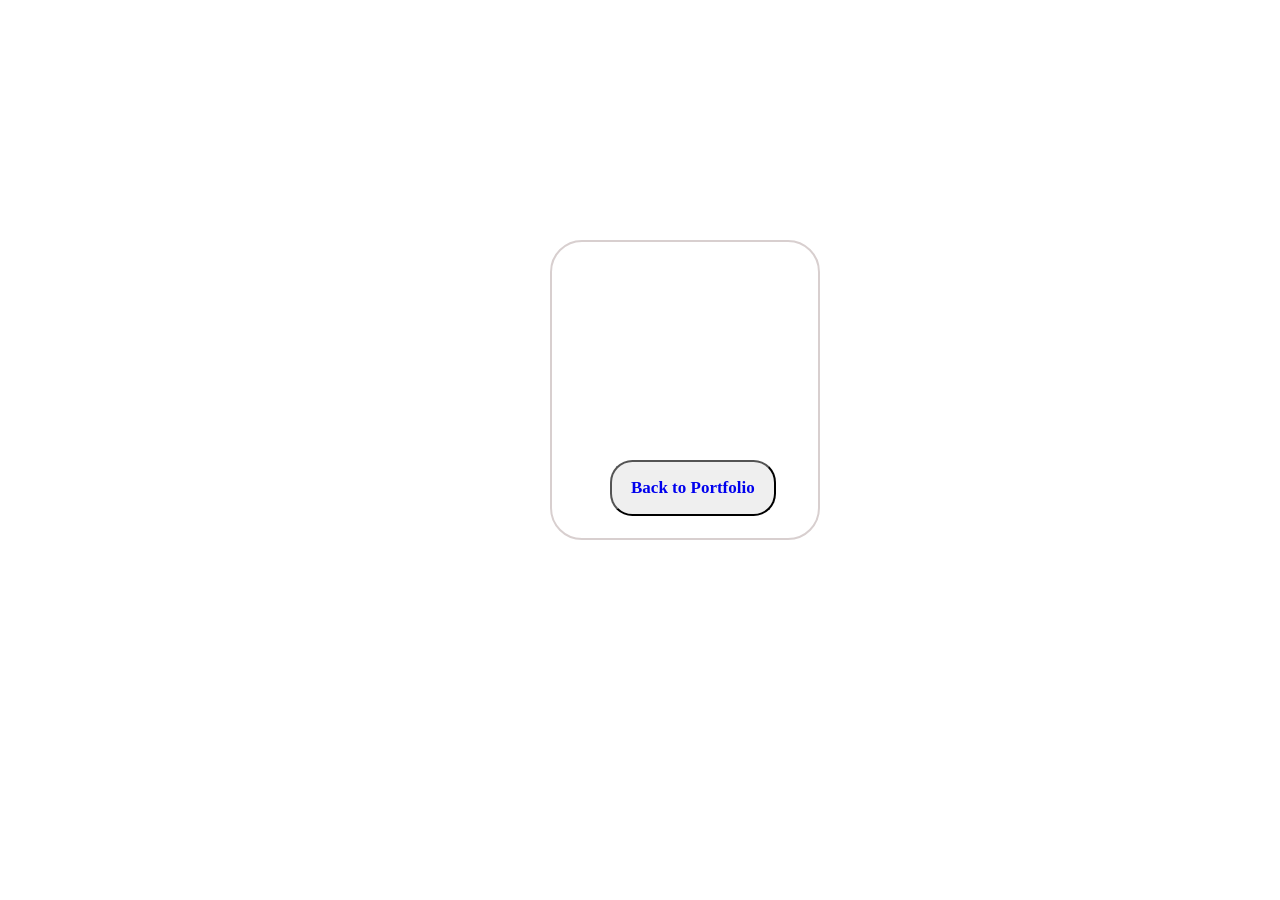
<file: success.html>
<!DOCTYPE html>
<html lang="en">
<head>
    <meta charset="UTF-8">
    <meta name="viewport" content="width=device-width, initial-scale=1.0">
    <title>Sucess page</title>
    <link rel="stylesheet" href="style2.css">
</head>
<body>
    <div class="box">
        <h1>Your Response Has Been Recorded!<br>Thank You.</h1>
        <button class="back-to">
            <a href="index.html">Back to Portfolio</a>
        </button>
        </div>
</body>
</html>
</file>
<file: style2.css>
*{
    margin:0;
    padding:0;
    font-family: 'Gill Sans';
    text-decoration: none;
    scroll-behavior: smooth;
    box-sizing: border-box;
}
body{
    justify-content: center;
    background-image: url("https://static.vecteezy.com/system/resources/previews/079/159/160/large_2x/abstract-glowing-wavy-neon-lines-background-illustration-vector.jpg");
    background-size: cover;
    background-repeat: no-repeat;
    color: white;
}
.box{
    align-items: center;
    justify-content: center;
    margin-left: 550px;
    margin-top: 240px;
    width:270px;
    height: 300px;
    background: transparent;
    backdrop-filter: blur(30px);
    color: white;
    border:2px solid rgb(216, 207, 207);
    gap:70px;
    border-radius: 2rem;
    padding: 20px 3px;
}
.back-to{
    border-radius: 1.4rem;
    font-size: 17px;
    font-weight: 600;
    padding:16px 19px;
    margin-top: 50px;
    margin-left: 55px;
    transition:0.6s ease-in-out;
}
.box:hover{
    transform:scale(1.3);
    box-shadow: 0 0 55px rgb(25, 4, 252),0 0 65px rgba(29, 18, 250, 0.6);
}
.box:hover .back-to:hover{
    transform:scale(1.3);
    box-shadow: 0 0 55px rgb(27, 4, 252),0 0 65px rgba(29, 18,250, 0.6);
}
</file>
